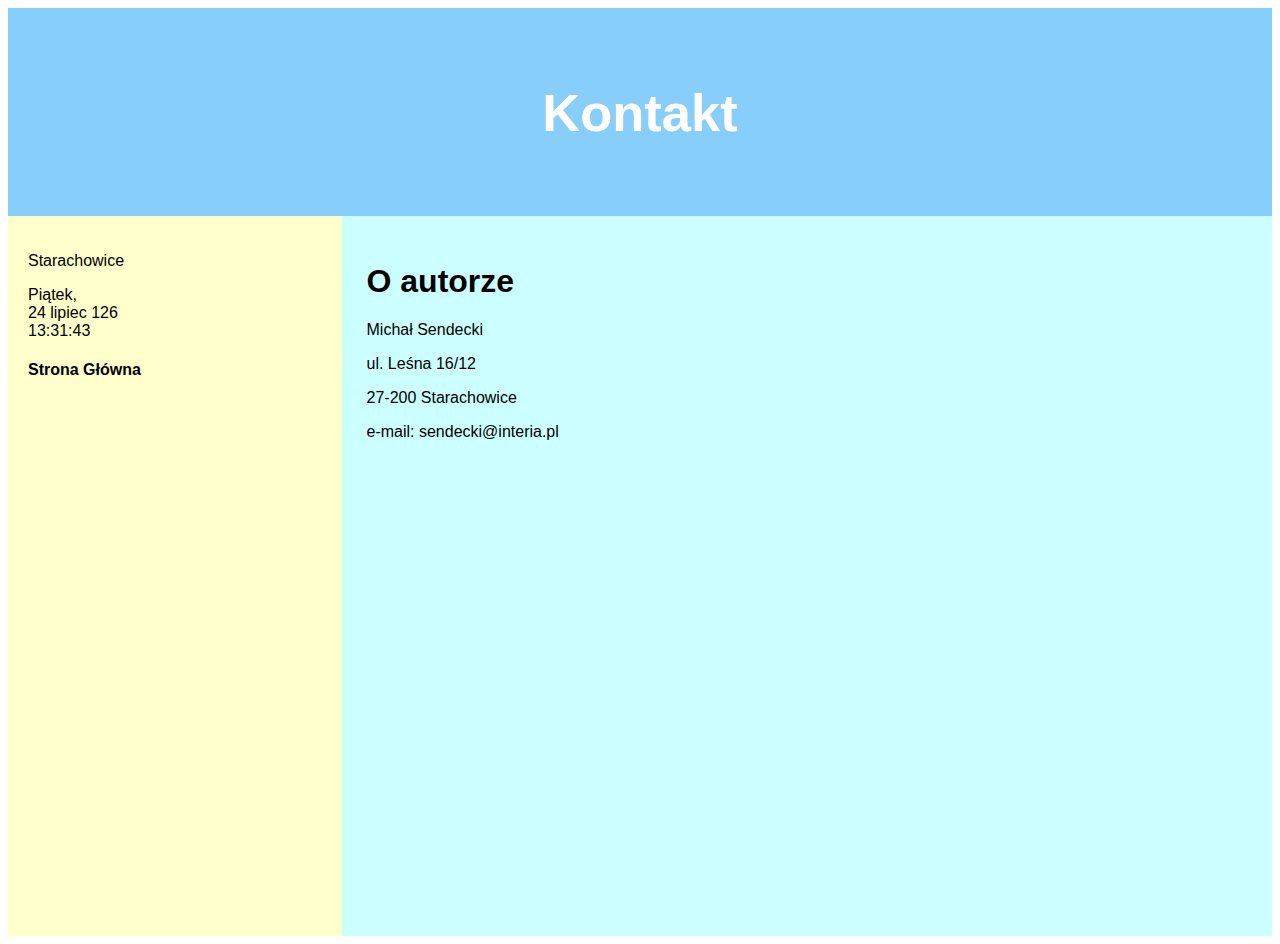
<file: Kontakt.html>
<!DOCTYPE html>
<html lang="pl">
<head>
  <title>Kontakt</title>
  <meta charset="utf-8">
  <meta name="viewport" content="width=device-width, initial-scale=1">
  <link rel="stylesheet" href="MyLayout.css">

</head>

<script>
  function czas() {
    if (!document.write)

      var godzina, minuty, sekundy, dzien, licz_dzien, miesiac, dzisiaj, rok, tekst_miesiac, tekst_dzien;
    dzisiaj = new Date();
    godzina=dzisiaj.getHours();
    minuty=dzisiaj.getMinutes();
    sekundy=dzisiaj.getSeconds();
    rok=dzisiaj.getYear();
    dzien=dzisiaj.getDate();
    licz_dzien=dzisiaj.getDay();
    if (licz_dzien==0) {tekst_dzien="Niedziela"}
    if (licz_dzien==1) {tekst_dzien="Poniedziałek"}
    if (licz_dzien==2) {tekst_dzien="Wtorek"}
    if (licz_dzien==3) {tekst_dzien="Środa"}
    if (licz_dzien==4) {tekst_dzien="Czwartek"}
    if (licz_dzien==5) {tekst_dzien="Piątek"}
    if (licz_dzien==6) {tekst_dzien="Sobota"}
    miesiac=dzisiaj.getMonth();
    if (miesiac==0) {tekst_miesiac="styczeń"}
    if (miesiac==1) {tekst_miesiac="luty"}
    if (miesiac==2) {tekst_miesiac="marzec"}
    if (miesiac==3) {tekst_miesiac="kwiecień"}
    if (miesiac==4) {tekst_miesiac="maj"}
    if (miesiac==5) {tekst_miesiac="czerwiec"}
    if (miesiac==6) {tekst_miesiac="lipiec"}
    if (miesiac==7) {tekst_miesiac="sierpień"}
    if (miesiac==8) {tekst_miesiac="wrzesień"}
    if (miesiac==9) {tekst_miesiac="październik"}
    if (miesiac==10) {tekst_miesiac="listopad"}
    if (miesiac==11) {tekst_miesiac="grudzień"}
    if (dzien < 10) {dzien="0"+dzien;}
    if (godzina < 10) {godzina="0"+godzina;}
    if (minuty < 10) {minuty="0"+minuty;}
    if (sekundy < 10) {sekundy="0"+sekundy;}
    pelnyczas=tekst_dzien + ",<br>" + dzien +"&nbsp;"+ tekst_miesiac+"&nbsp;"+rok+"<br>"
            + godzina+":"+minuty+":"+sekundy;
    if (document.layers){
      document.layers.Data.document.write(pelnyczas)
      document.layers.Data.document.close()
    }

    Data.innerHTML=pelnyczas
    setTimeout("czas()",500)
  }
</script>
<body onload="czas()">

<header>
  <h2>Kontakt</h2>
</header>

<section>
  <nav>
    <ul>
      <li class="link_p"><a href="#">Starachowice</a></li>

    </ul>
    <span id="Data"></span>
    
    <h4 class="link_p"><a href="index.html"> Strona Główna </a></h4> 
  </nav>
  <article>
    <h1>O autorze</h1>

    <p>Michał Sendecki</p>
    <P>ul. Leśna 16/12</P>
    <p>27-200 Starachowice</p>

    <p>e-mail: sendecki@interia.pl</p>

    <iframe src="https://www.google.com/maps/embed?pb=!1m18!1m12!1m3!1d2508.035398174157!2d21.090638714879603!3d51.05243417956294!2m3!1f0!2f0!3f0!3m2!1i1024!2i768!4f13.1!3m3!1m2!1s0x4718143845b96413%3A0x8f091c2276bd25f8!2sLe%C5%9Bna%2016%2C%2027-200%20Starachowice!5e0!3m2!1spl!2spl!4v1671750028187!5m2!1spl!2spl" width="600" height="450" style="border:0;" allowfullscreen="" loading="lazy" referrerpolicy="no-referrer-when-downgrade"></iframe>



    <map name="workmap">
      <area shape="rect" coords="34,44,270,350" alt="Computer" href="index1.html">
      <area shape="rect" coords="290,172,333,250" alt="Phone" href="index2.html">
      <area shape="circle" coords="337,300,44" alt="Cup of coffee" href="#">
    </map>

  </article>
</file>
<file: MyLayout.css>
* {
  box-sizing: border-box;
}

body {
  font-family: Arial, Helvetica, sans-serif;
}

/* Style the header */
header {
  background-color: #87CEFA;
  padding: 30px;
  text-align: center;
  font-size: 35px;
  color: white;
}

/* Container for flexboxes */
section {
  display: flex;

}

/* Style the navigation menu */
nav {
  flex: 1;
  background: #FFFFCC;
  padding: 20px;
}

/* Style the list inside the menu */
nav ul {
  list-style-type: none;
  padding: 0;
}


/* Style the content */


article {
  flex: 3;
  background-color: #CCFFFF;
  box-sizing: border-box;
  text-align: justify;
  margin: 0;
  padding: 25px;
}

.link_p a{
  text-decoration: none;
  color: #000
}
.link_p2 a{
  text-decoration: none;
  color: #fff
}


img {
	width: 100px;
	height: 100px;
}

.gallery {
    background: linear-gradient(
    60deg, rgba(255, 255, 255, 0.1),
    rgba(255, 255, 255, 0.5)
    );

    border-radius: 20px;
    display: flex;
    flex-wrap: wrap;
    justify-content: space-evenly;
    list-style-type: none;
    padding: 64px;
 }

 .thumbnail {
     border: solid 3px rgba(255,255,255, 0.9);
     border: radius 10px;
     box-shadow: 0 0 48px 2px rgba(0, 0, 0, 0.5);
     cursor: pointer;
     margin: 32px;
     max-height: 120px;
     max-width: 180px;
     overflow: hidden;
     transform: scale(1);
     transition: transform 1s;
 }

.thumbnail:hover {
    transform: scale(1.5);
}

 .thumbnail img {
     height: 100%;
     object-fit: cover;
     width: 100%;b
 }


/* Style the footer */
footer {
  background-color: #700;
  padding: 10px;
  text-align: center;
  color: white;
}

#kontakt a{
  text-decoration: none;
  color: #fff
}

#kontakt a:hover{
  color: grey;
}


/* Responsive layout - makes the menu and the content (inside the section) sit on top of each other instead of next to each other */
@media (max-width: 600px) {
  section {
    -webkit-flex-direction: column;
    flex-direction: column;
  }
}
</file>
